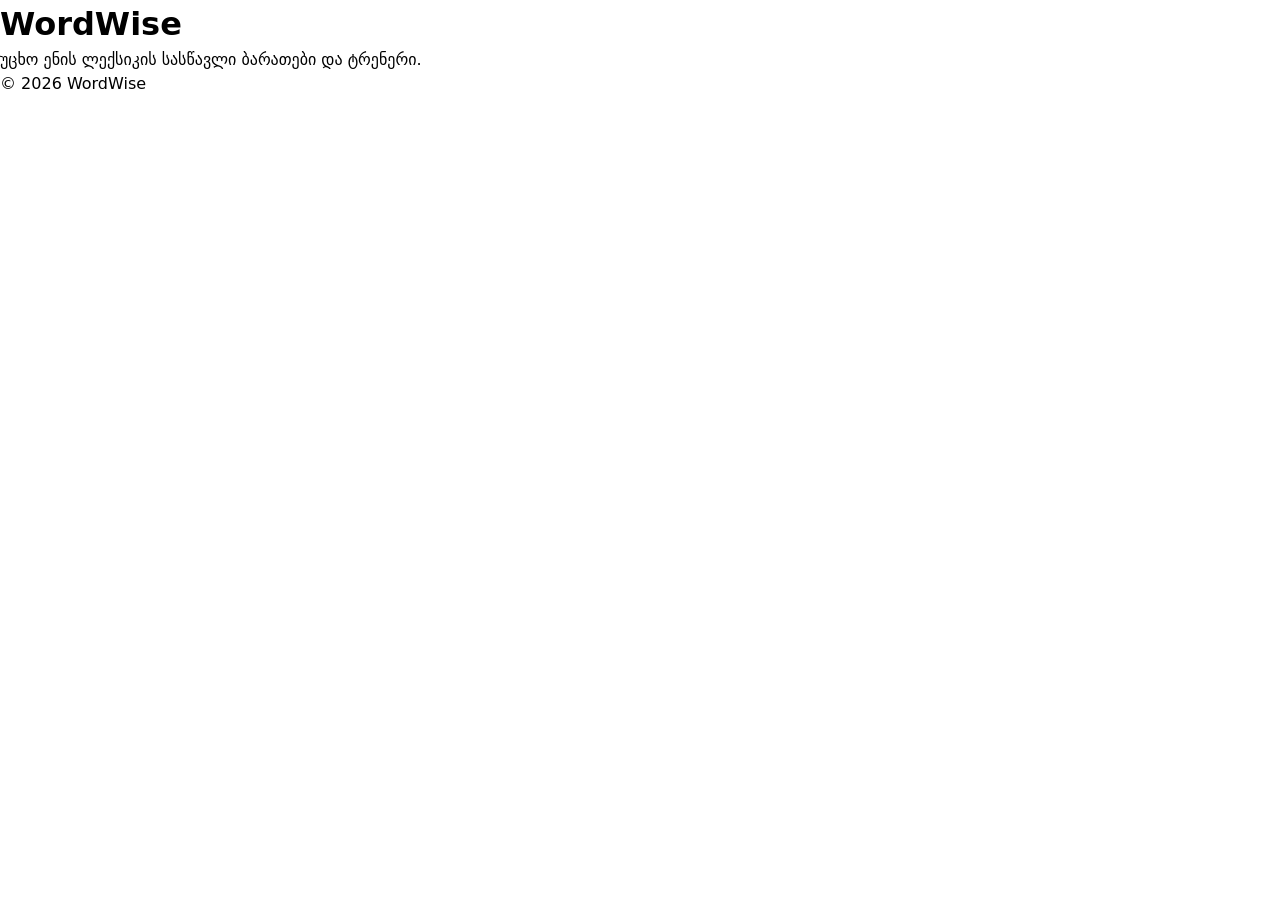
<file: index.html>
<!DOCTYPE html>
<html lang="ka">
<head>
  <meta charset="UTF-8">
  <meta name="viewport" content="width=device-width, initial-scale=1.0">
  <title>WordWise</title>
  <link rel="stylesheet" href="css/base.css">
</head>
<body>
  <header>
    <h1>WordWise</h1>
  </header>
  <main>
    <p>უცხო ენის ლექსიკის სასწავლი ბარათები და ტრენერი.</p>
  </main>
  <footer>
    <p>&copy; 2026 WordWise</p>
  </footer>
  <script type="module" src="js/main.js"></script>
</body>
</html>
</file>
<file: css/base.css>
/* reset, ცვლადები, ტიპოგრაფია */
*, *::before, *::after { box-sizing: border-box; margin: 0; padding: 0; }
body { font-family: system-ui, sans-serif; line-height: 1.5; }
</file>
